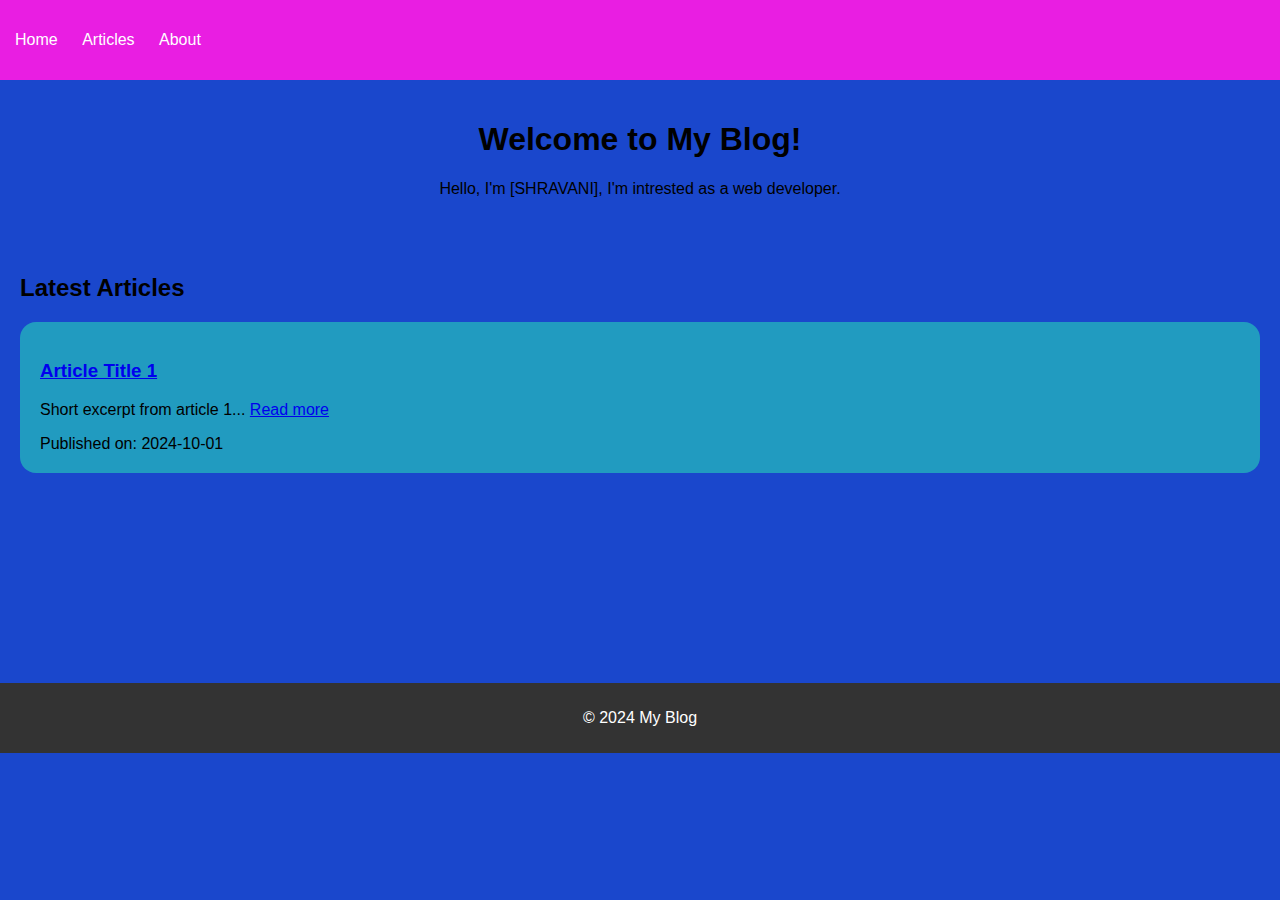
<file: index.html>
<!DOCTYPE html>

<html lang="en">

<head>

    <meta charset="UTF-8">

    <meta name="viewport" content="width=device-width, initial-scale=1.0">

    <title>My Blog - Home</title>

    <link rel="stylesheet" href="style.css">

</head>

<body>

    <header>

        <nav>

            <ul>

                <li><a href="index.html">Home</a></li>

                <li><a href="articles.html">Articles</a></li>

                <li><a href="about.html">About</a></li>

            </ul>

        </nav>

    </header>

    <section id="introduction">

        <h1>Welcome to My Blog!</h1>

        <p>Hello, I'm [SHRAVANI], I'm intrested as a web developer.</p>

    </section>


    <section id="latest-articles">

        <h2>Latest Articles</h2>

        <div class="article-preview">

            <h3><a href="article1.html">Article Title 1</a></h3>

            <p>Short excerpt from article 1... <a href="article1.html">Read more</a></p>

            <span>Published on: 2024-10-01</span>

        </div>

    </section>


    <footer>

        <p>&copy; 2024 My Blog</p>

    </footer>

</body>

</html>
</file>
<file: style.css>
body {

    font-family: Arial, sans-serif;

    margin: 0;

    padding: 0;

    background-color: #1a47cc;

}


header {

    background-color: #e91ee2;

    padding: 15px;

    text-align: left;

}


header nav ul {

    list-style: none;

    padding: 0;

}


header nav ul li {

    display: inline;

    margin-right: 20px;

}


header nav ul li a {

    color: #fff;

    text-decoration: none;

}


#introduction {

    padding: 20px;

    text-align: center;

}


#latest-articles {

    padding: 20px;

}


.article-preview {

    background-color: #219bc0;

    padding: 20px;

    margin-bottom: 190px;

    border-radius: 16px;

}


footer {

    background-color: #333;

    color: white;

    text-align: center;

    padding: 10px;

}
</file>
